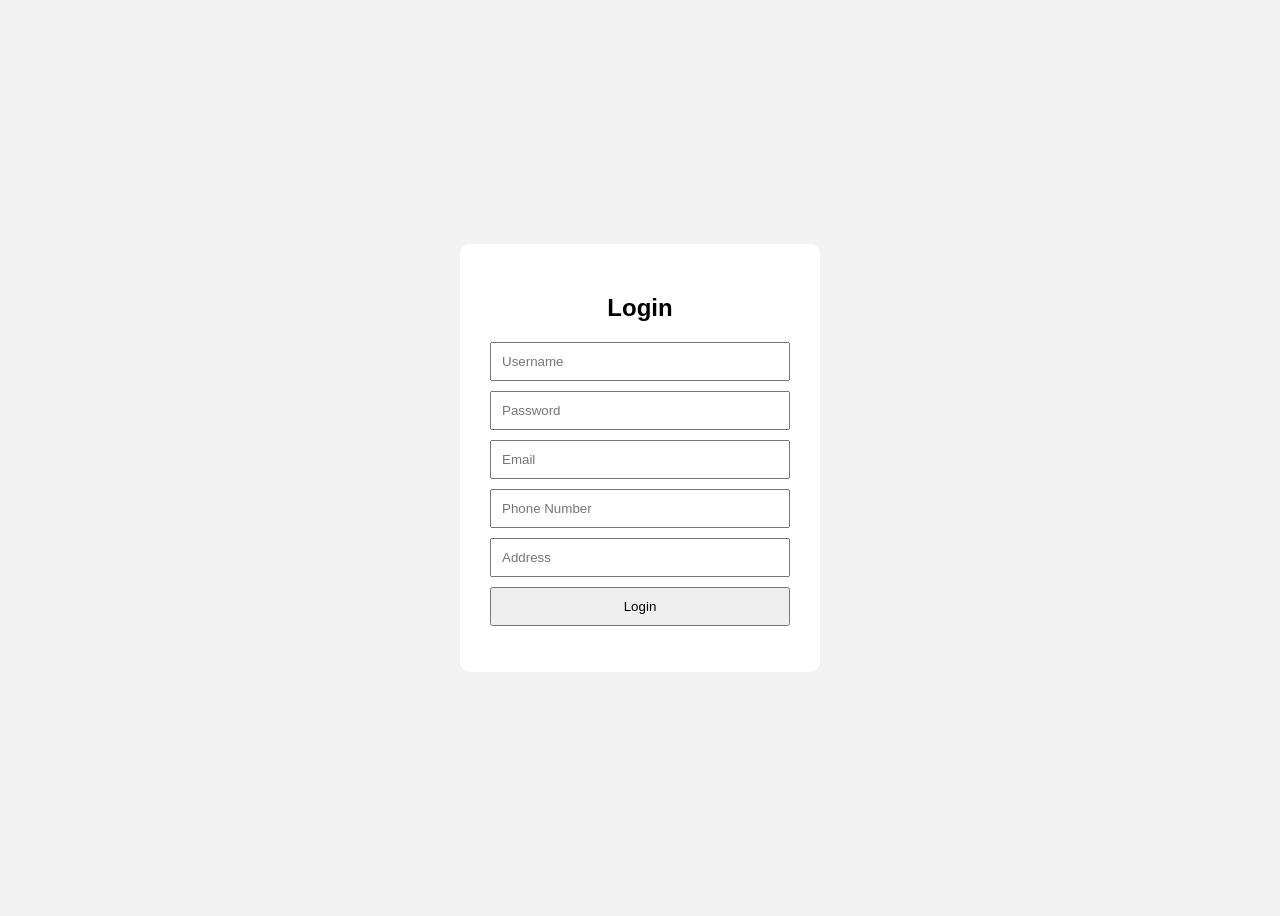
<file: Login_Page/index.html>
<!DOCTYPE html>
<html>
<head>
    <title>Login Page</title>
    <link rel="stylesheet" href="style.css">
</head>

<body>

    <div class="login-box">
        <h2>Login</h2>

        <input type="text" id="username" placeholder="Username">
        <input type="password" id="password" placeholder="Password">
        <input type="email" id="email" placeholder="Email">
        <input type="text" id="phone" placeholder="Phone Number">
        <input type="text" id="address" placeholder="Address">

        <button onclick="login()">Login</button>

        <p id="message"></p>
    </div>

    <script src="script.js"></script>
</body>
</html>
</file>
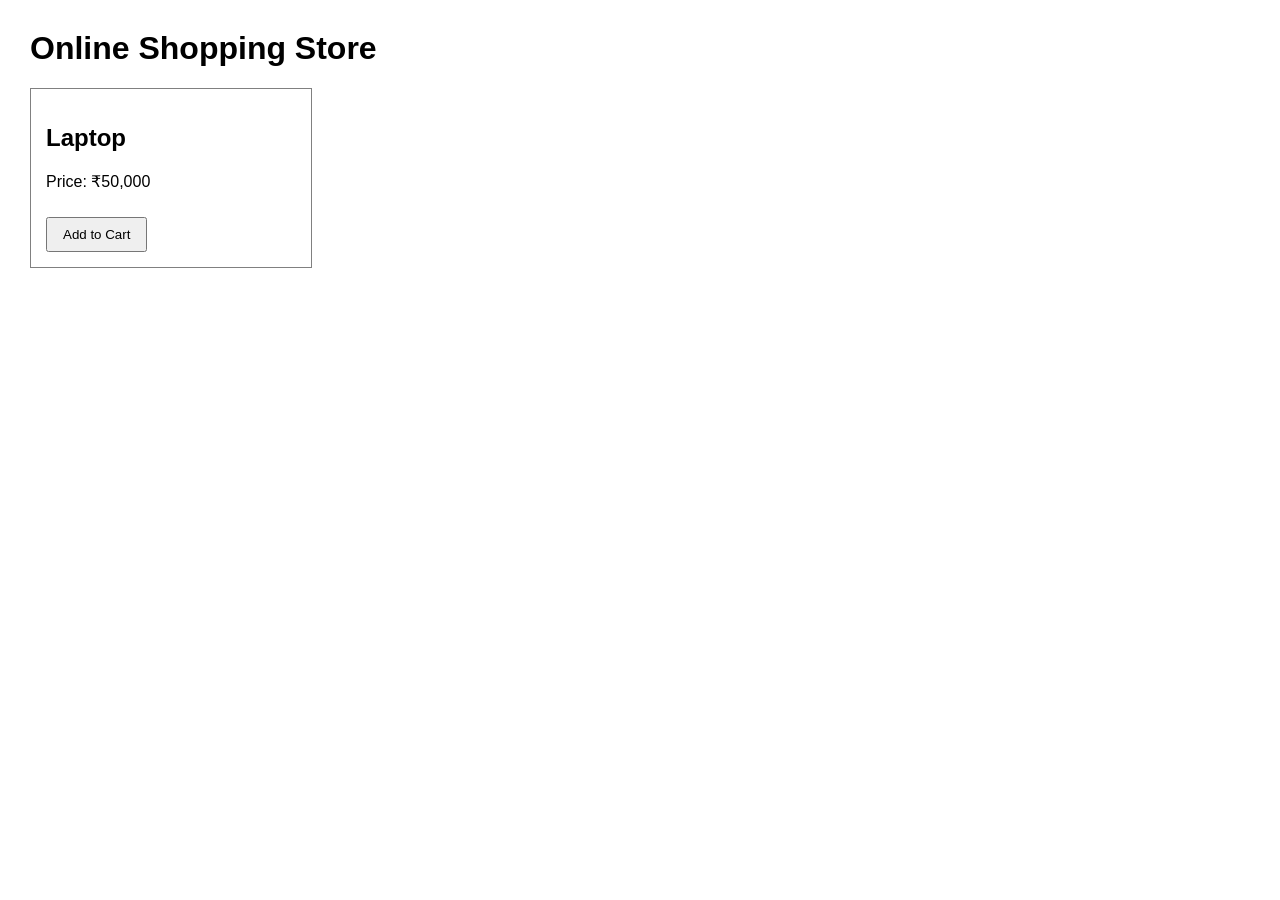
<file: architecture.html>
<!DOCTYPE html>
<html>
<head>
    <title>E-Commerce Architecture</title>

    <style>
        body {
            font-family: Arial;
            margin: 30px;
        }

        .product {
            border: 1px solid gray;
            padding: 15px;
            width: 250px;
        }

        button {
            padding: 8px 15px;
            margin-top: 10px;
        }

        #result {
            margin-top: 20px;
            font-weight: bold;
        }
    </style>
</head>

<body>

    <!-- FRONTEND -->
    <h1>Online Shopping Store</h1>

    <div class="product">
        <h2>Laptop</h2>
        <p>Price: ₹50,000</p>

        <button onclick="addToCart()">
            Add to Cart
        </button>
    </div>

    <p id="result"></p>

    <script>

        // DATABASE
        // Simulating product data stored in database
        var database = [
            {
                id: 101,
                name: "Laptop",
                price: 50000
            }
        ];


        // BACKEND
        // Backend receives the request and processes it
        function addToCart() {

            console.log("HTTP Request: Add product to cart");

            var product = database[0];

            // Backend processing
            var cart = {
                productId: product.id,
                productName: product.name,
                price: product.price,
                quantity: 1
            };


            // HTTP RESPONSE
            console.log("HTTP Response:", cart);


            // FRONTEND DISPLAY
            document.getElementById("result").innerHTML =
                "Product Added to Cart<br>" +
                "Product: " + cart.productName + "<br>" +
                "Price: ₹" + cart.price + "<br>" +
                "Quantity: " + cart.quantity;
        }

    </script>

</body>
</html>
</file>
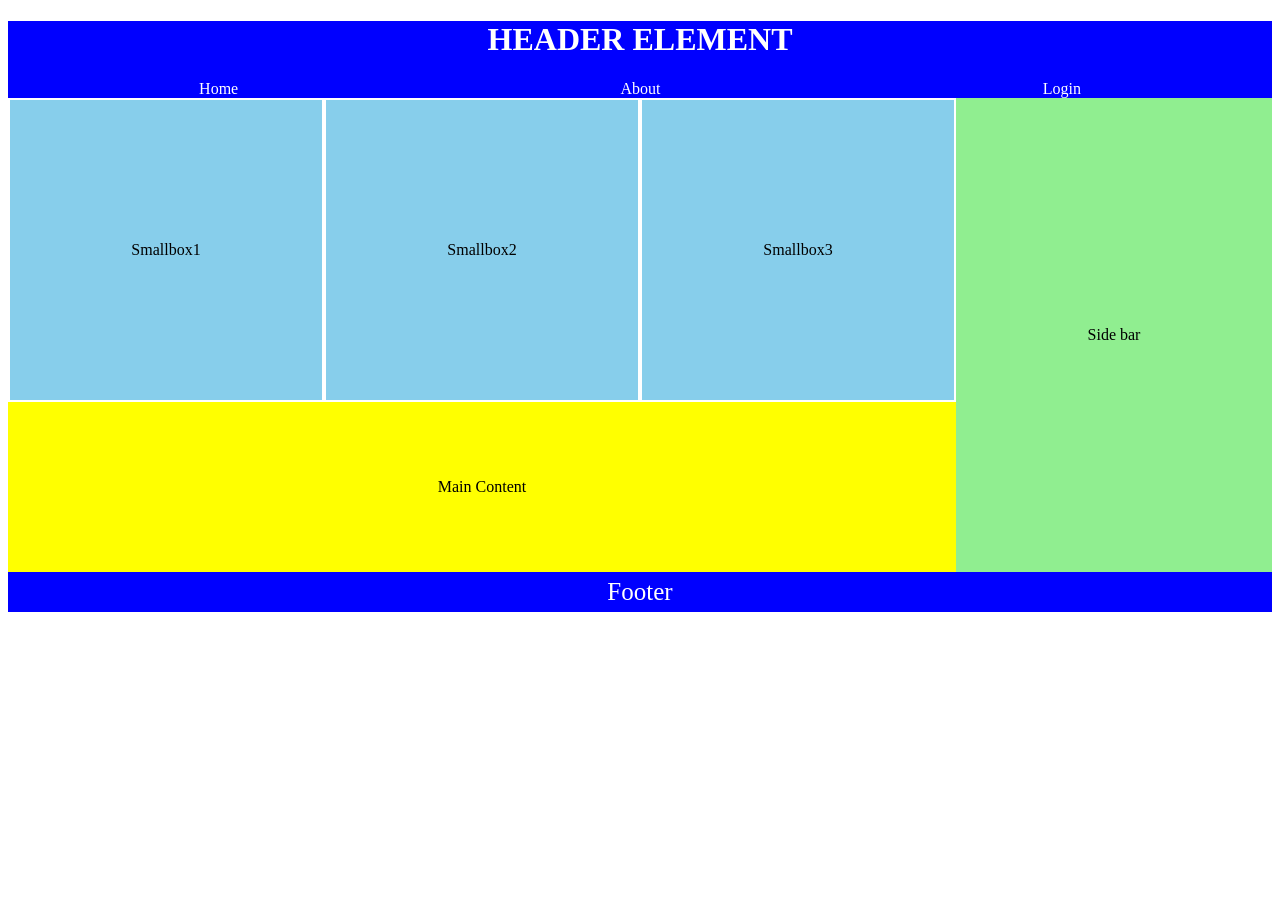
<file: boxes.html>
<!DOCTYPE html>
<html lang="en">
<head>
    <meta charset="UTF-8">
    <meta name="viewport" content="width=device-width, initial-scale=1.0">
    <title>Document</title>
    <style>
        .header{
            background-color:blue;
            color:white;
            text-align: center;

        }
        .nav{
            display:flex;
            justify-content:space-around;
        }
        /*Main Layout*/
        .main{
            display: grid;
            grid-template-columns: 75% 25%;
        }
        /*Left Side*/
        .left{
            display:grid;
            grid-template-columns: 1fr 1fr 1fr;
        }
        /*Small Boxes*/
        .box{
            height: 300px;
            background-color: skyblue;
            border: 2px solid white;

            display:flex;
            justify-content:center; 
            align-items:center;

        }
        .content{
            height: 170px;
            background-color: yellow;
            grid-column: 1/4;
            display:flex;   
            justify-content:center;
            align-items:center;
        }
        /* Sidebar */
        .sidebar {
            background-color: lightgreen;

            display: flex;
            justify-content: center;
            align-items: center;
        }
        /* Footer */
        .footer{
            height: 40px;
            background-color: blue;
            color: white;
            display: flex;
            justify-content: center;
            align-items: center;
            font-size: 25px;
        }


    </style>
</head>
<body>
    
    <div class="header">
        <h1>HEADER ELEMENT</h1>
        <div class="nav">
            <div>Home</div>
            <div>About</div> 
            <div>Login</div>
        </div>
        </div>
        <div class="main">
              <div class="left">
                <div class="box">Smallbox1</div>
                <div class="box">Smallbox2</div>    
                <div class="box">Smallbox3</div>
                <div class="content">Main Content</div>   
              </div>
              <div class="sidebar">
                 Side bar
              </div>
                  
        </div>
       <div class="footer">
        Footer
        </div>
          
    </div>
</body>
</html>
</file>
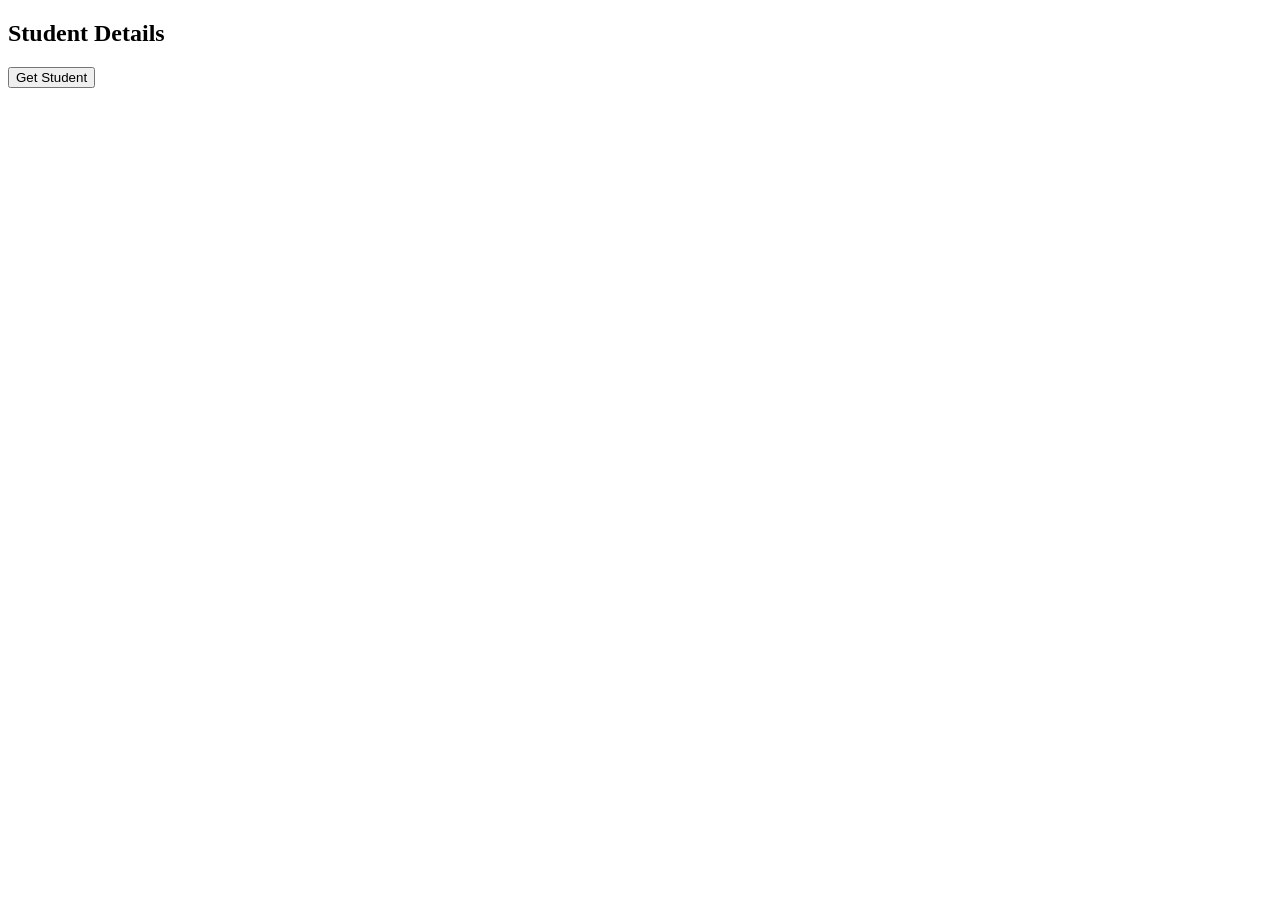
<file: fullstackhttpreqrespponse.html>
<!DOCTYPE html>
<html>
<head>
    <title>Full Stack HTTP Request Response</title>
</head>

<body>

    <h2>Student Details</h2>

    <button onclick="getStudent()">Get Student</button>

    <div id="result"></div>

    <script>

        // Simulating Backend Data
        var student = {
            id: 2500049073,
            name: "Lokesh Sai Varma",
            course: "Full Stack Web Development"
        };

        function getStudent() {

            // HTTP Request simulation
            console.log("HTTP Request Sent");

            // Backend processing simulation
            setTimeout(function() {

                // HTTP Response
                var response = JSON.stringify(student);

                // Convert JSON response into JavaScript object
                var data = JSON.parse(response);

                // Display response in frontend
                document.getElementById("result").innerHTML =
                    "Student ID: " + data.id +
                    "<br>Student Name: " + data.name +
                    "<br>Course: " + data.course;

                console.log("HTTP Response Received");

            }, 1000);
        }

    </script>

</body>
</html>
</file>
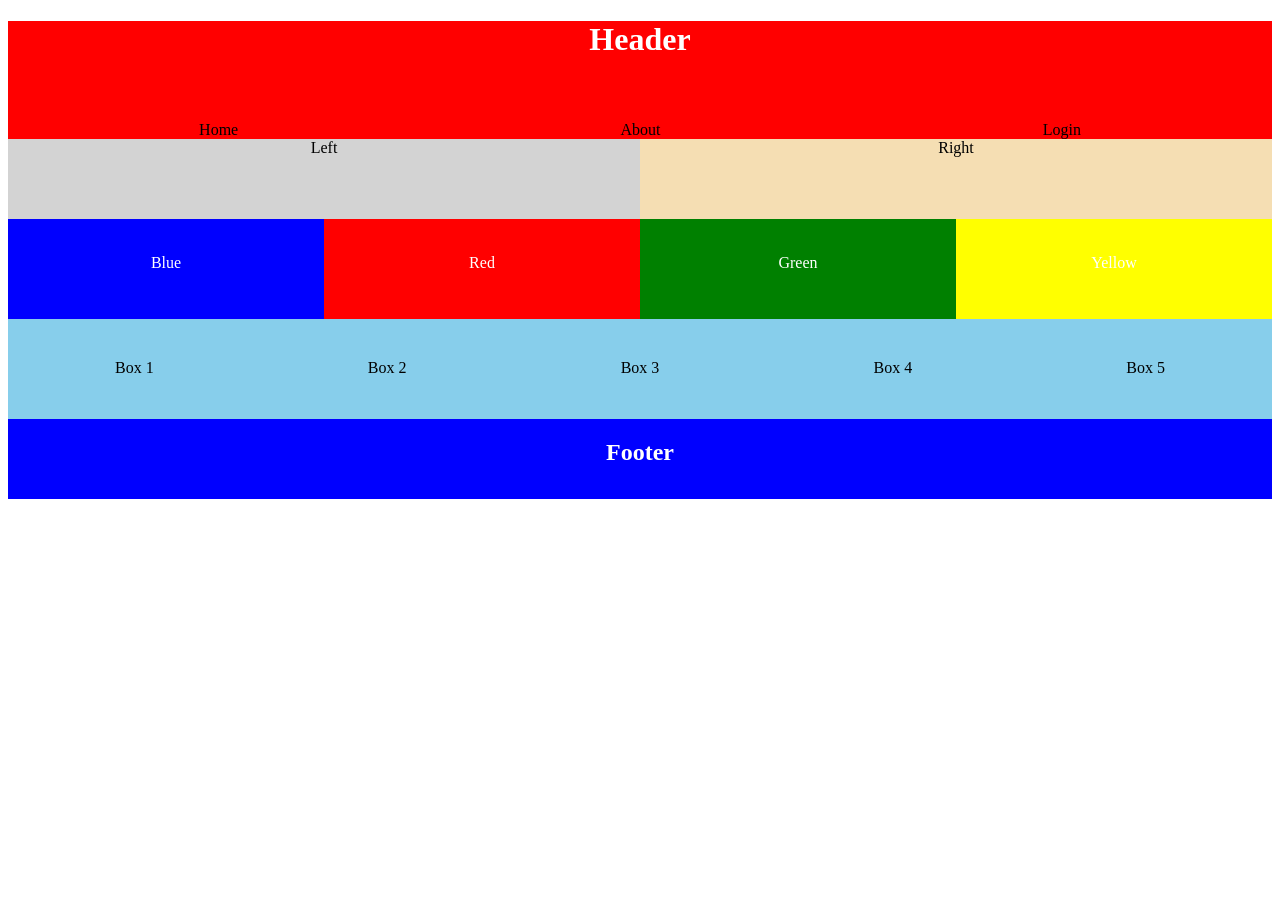
<file: homework.html>
<!DOCTYPE html>
 <html lang="en">
 <head>
    <meta charset="UTF-8">
    <meta name="viewport" content="width= , initial-scale=1.0">
    <title>Document</title>
     <style>
        .header{
            background-color:red;
            color:white;
            height: 100px;
            text-align: center;
        }
        .nav{
            display:flex;
            background-color: red;
            justify-content:space-around;
        }
        .main{ 
            display: flex;
            height: 80px;

        }
        .left{
            width: 50%;
            background-color: lightgray;
            grid-template-columns: 1fr 1fr;
            text-align: center;
        }
        .right{
            width: 50%;
            background-color: wheat;
            text-align: center;
        }
        .colors{
            display: flex;
            height: 100px;
            width: 100%;
        }
        .blue{
            width: 25%;
            background-color: blue;
            color: white;
            text-align: center;
            padding-top: 35px;
        }
        .red{
            width: 25%;
            background-color: red;
            color: white;
            text-align: center;
            padding-top: 35px;
        }
        .green{
            width: 25%;
            background-color: green;
            color: white;
            text-align: center;
            padding-top: 35px;
        }
        .yellow{
            width: 25%;
            background-color: yellow;
            color: white;
            text-align: center;
            padding-top: 35px;
        }
        .boxes{
            display: flex;
            height: 100px;
        }
        .box{
            width: 20%;
            background-color: skyblue;
            text-align: center;
            padding-top: 40px;
        }
        .footer{
            height:80px;
            background-color: blue;
            color: white;
            display: flex;
            text-align: center;
            justify-content: center;
        }
     </style>

 </head>
 <body>
    <div class="header">
        <h1>Header</h1>
        </div>
     <div class="nav">
        <div>Home</div>
        <div>About</div>
        <div>Login</div>
      </div>

    <div class="main">
           <div class="left">Left</div>

           <div class="right">Right</div>
    </div>

    <div class="colors">
        <div class="blue">Blue</div>    
        <div class="red">Red</div>
        <div class="green">Green</div>
        <div class="yellow">Yellow</div>
    </div>

    <div class="boxes">
        <div class="box">Box 1</div>
        <div class="box">Box 2</div>
        <div class="box">Box 3</div>
        <div class="box">Box 4</div>
        <div class="box">Box 5</div>
    </div>

    <div class="footer">
        <h2>Footer</h2>
    </div>


 </body>
 </html>
</file>
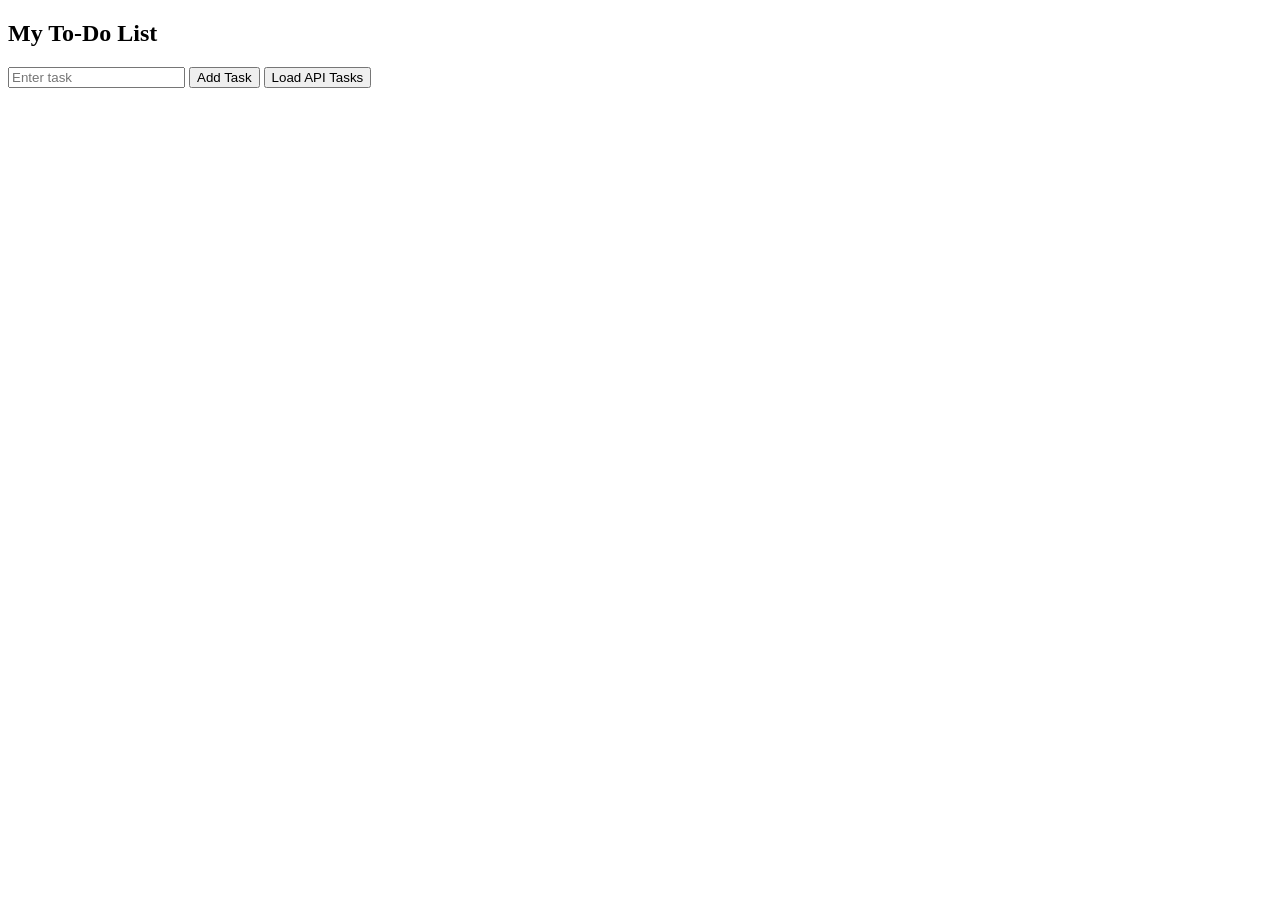
<file: todolist.html>
<!DOCTYPE html>
<html>
<head>
    <title>Simple To-Do App</title>
</head>

<body>

    <h2>My To-Do List</h2>

    <input type="text" id="task" placeholder="Enter task">

    <button onclick="addTask()">Add Task</button>

    <button onclick="loadTasks()">Load API Tasks</button>

    <ul id="list"></ul>


    <script>

        // Add Task
        function addTask() {

            let task = document.getElementById("task").value;

            if (task == "") {
                alert("Enter a task");
                return;
            }

            // Get old tasks
            let tasks = JSON.parse(localStorage.getItem("tasks")) || [];

            // Add new task
            tasks.push(task);

            // Save tasks
            localStorage.setItem("tasks", JSON.stringify(tasks));

            // Show tasks
            displayTasks();

            // Clear input
            document.getElementById("task").value = "";
        }


        // Display Tasks
        function displayTasks() {

            let tasks = JSON.parse(localStorage.getItem("tasks")) || [];

            let list = document.getElementById("list");

            list.innerHTML = "";

            for (let i = 0; i < tasks.length; i++) {

                let li = document.createElement("li");

                li.innerHTML = tasks[i];

                list.appendChild(li);
            }
        }


        // Fetch API
        function loadTasks() {

            fetch("https://jsonplaceholder.typicode.com/todos?_limit=5")

            .then(function(response) {
                return response.json();
            })

            .then(function(data) {

                for (let i = 0; i < data.length; i++) {

                    let tasks = JSON.parse(localStorage.getItem("tasks")) || [];

                    tasks.push(data[i].title);

                    localStorage.setItem("tasks", JSON.stringify(tasks));
                }

                displayTasks();
            });
        }


        // Display saved tasks when page opens
        displayTasks();

    </script>

</body>
</html>
</file>
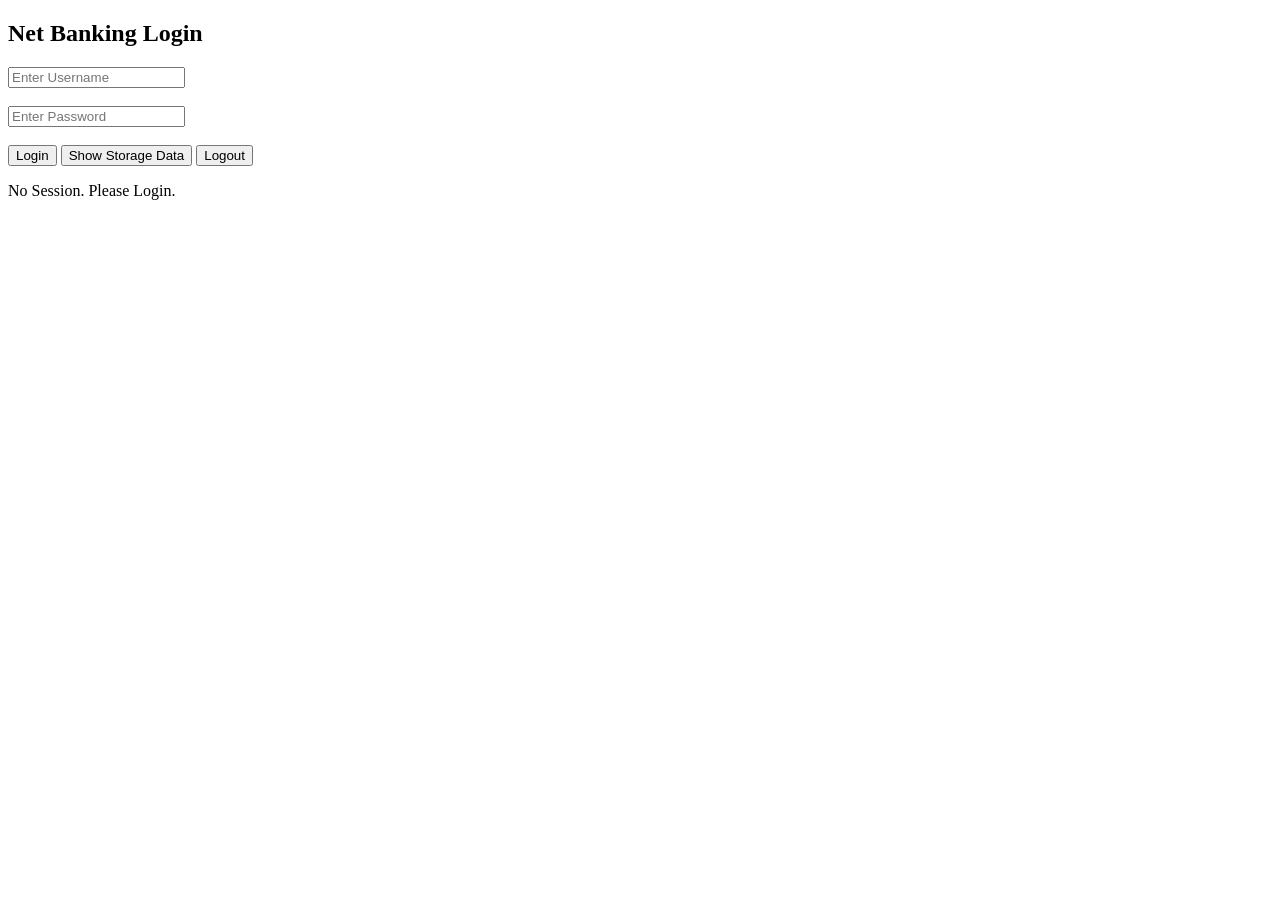
<file: Full_Stack/localstorage.html>
<!DOCTYPE html>
<html>
<head>
    <title>Local Storage vs Session Storage</title>
</head>

<body>

    <h2>Net Banking Login</h2>

    <input type="text" id="username" placeholder="Enter Username">
    <br><br>

    <input type="password" id="password" placeholder="Enter Password">
    <br><br>

    <button onclick="login()">Login</button>
    <button onclick="showData()">Show Storage Data</button>
    <button onclick="logout()">Logout</button>

    <p id="message"></p>

    <script>

        // LOGIN
        function login() {
            let username = document.getElementById("username").value;
            let password = document.getElementById("password").value;
            if (username === "Lokesh Varma" && password === "220311")
             {
                localStorage.setItem("username", username);
                document.getElementById("message").innerText =
                    "Login Successful! Welcome " + username;

            } else {

                document.getElementById("message").innerText =
                    "Invalid Username or Password";
            }
        }


        // SHOW DATA
        function showData() {

            let localUser = localStorage.getItem("username");
            document.getElementById("message").innerText =
                "Local Storage: " + localUser 
                ;
        }


        // LOGOUT
        function logout() {

            // Remove session only
            sessionStorage.removeItem("username");

            document.getElementById("message").innerText =
                "Logged Out. Local Storage is still available.";
        }


        // PAGE LOAD / REFRESH
        window.onload = function () {

            let sessionUser = sessionStorage.getItem("username");

            if (sessionUser) {

                document.getElementById("message").innerText =
                    "Session Active: " + sessionUser;

            } else {

                document.getElementById("message").innerText =
                    "No Session. Please Login.";
            }
        };

    </script>

</body>
</html>
</file>
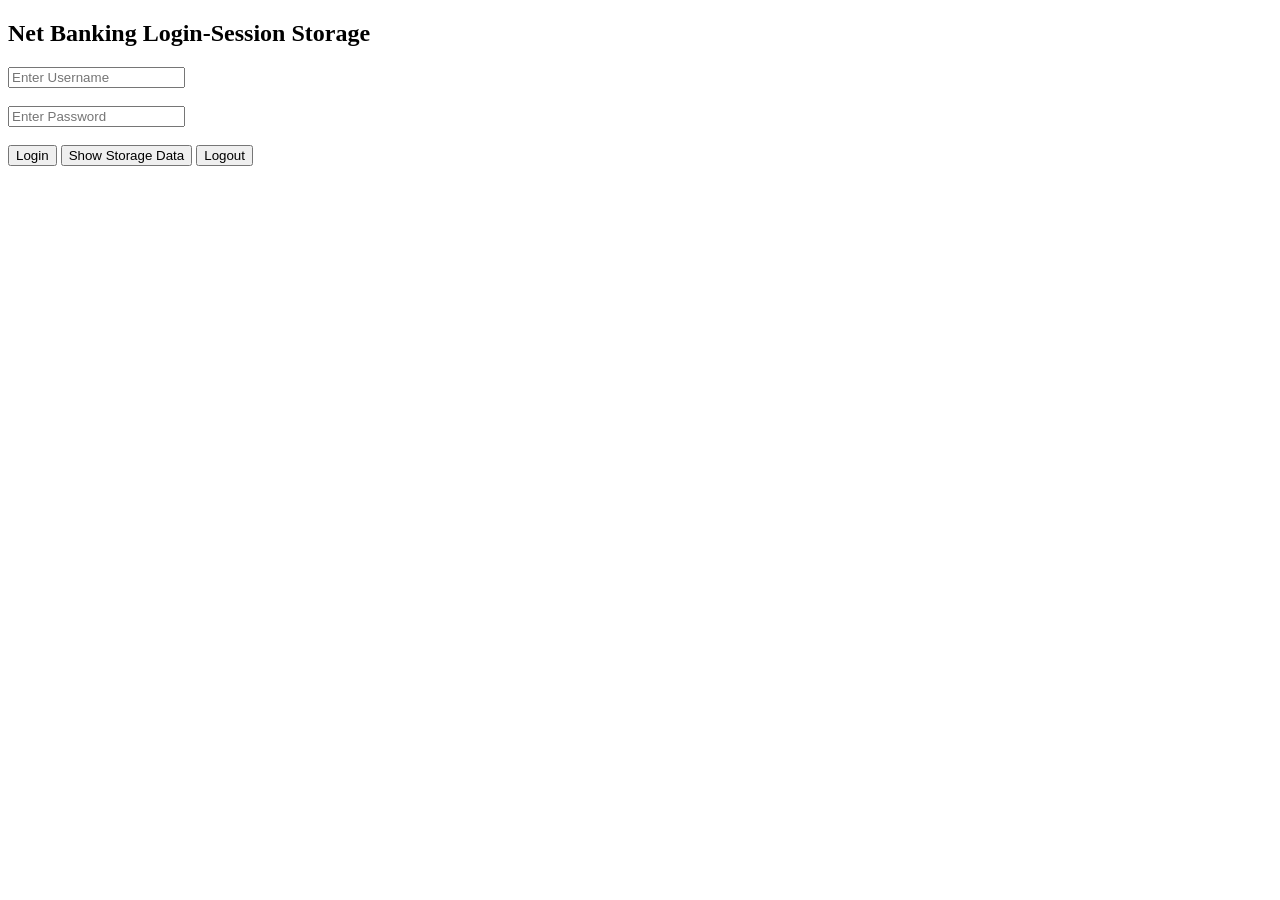
<file: Full_Stack/sessionstorage.html>
<!DOCTYPE html>
<html lang="en">
<head>
    <meta charset="UTF-8">
    <meta name="viewport" content="width=device-width, initial-scale=1.0">
    <title>Net Banking- Session Storage</title>
</head>
<body>
    <h2>Net Banking Login-Session Storage</h2>
    <input type="text" id="username" placeholder="Enter Username">
    <br><br>
    <input type="password" id="password" placeholder="Enter Password">
    <br><br>
    <button onclick="login()">Login</button>
    <button onclick="showData()">Show Storage Data</button>
    <button onclick="logout()">Logout</button>
    <p id="message"></p>
   <script>
        // LOGIN
        function login() {
            let username = document.getElementById("username").value;
            let password = document.getElementById("password").value;

            if (username === "Lokesh Varma" && password === "220311") {
                sessionStorage.setItem("username", username);
                document.getElementById("message").innerText =
                    "Login Successful! Welcome " + username;
            } 
            else {
                document.getElementById("message").innerText =
                    "Invalid Username or Password";
            }
        }

        // SHOW DATA
        function showData() {
            let sessionUser = sessionStorage.getItem("username");
            document.getElementById("message").innerText =
                "Session Storage: " + sessionUser;
        }

        // LOGOUT
        function logout() {
            // Remove session only
            sessionStorage.removeItem("username");
            document.getElementById("message").innerText =
                "Logged Out. Session Storage is cleared.";
        }
    </script>

</body>
</html>
</file>
<file: Login_Page/style.css>
body {
    font-family: Arial;
    background: #f2f2f2;
    display: flex;
    justify-content: center;
    align-items: center;
    height: 100vh;
}

.login-box {
    background: white;
    padding: 30px;
    width: 300px;
    text-align: center;
    border-radius: 10px;
}

input {
    display: block;
    width: 100%;
    margin: 10px 0;
    padding: 10px;
    box-sizing: border-box;
}

button {
    width: 100%;
    padding: 10px;
    cursor: pointer;
}
</file>
